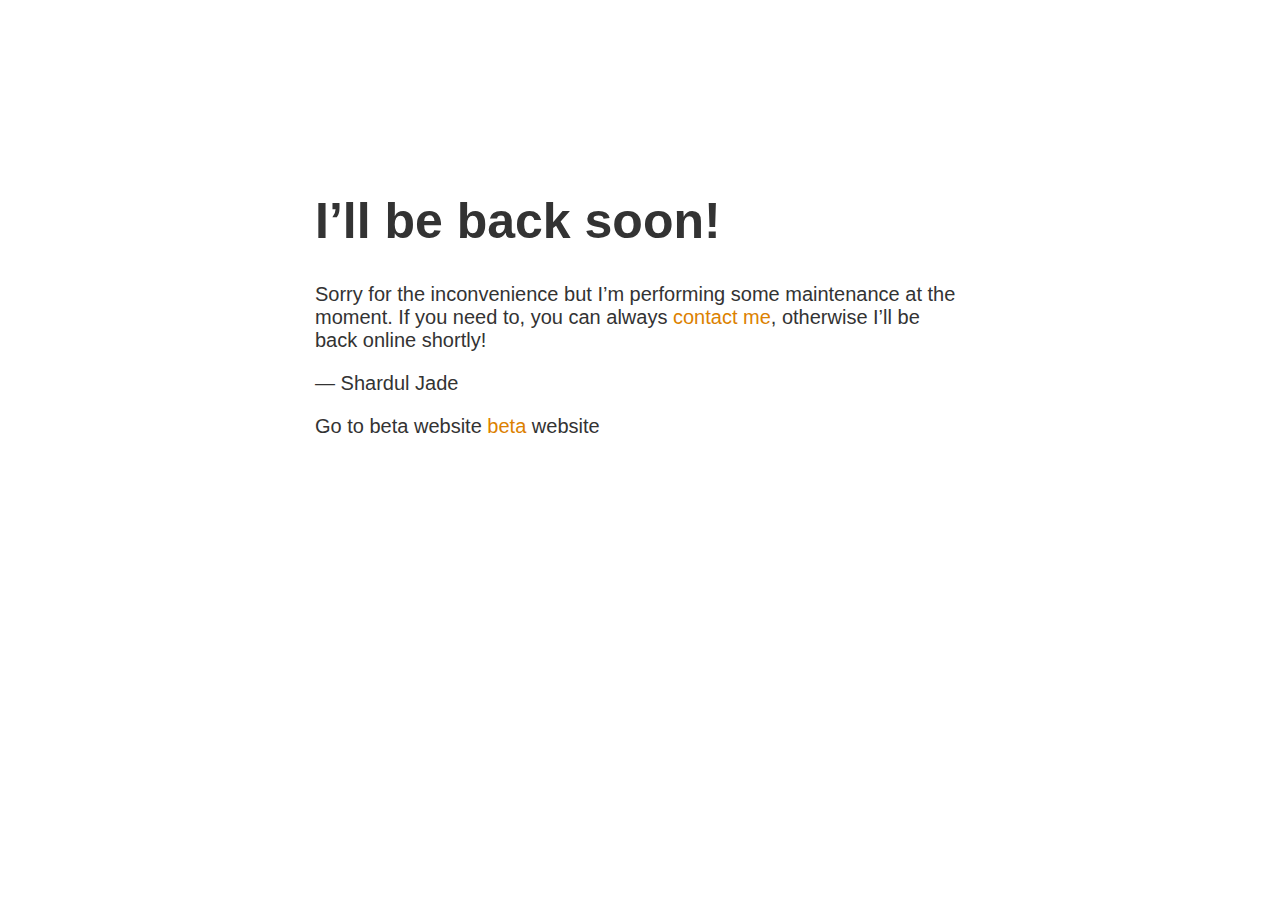
<file: index.html>
<!doctype html>
<title>Site Maintenance</title>
<style>
  body { text-align: center; padding: 150px; }
  h1 { font-size: 50px; }
  body { font: 20px Helvetica, sans-serif; color: #333; }
  article { display: block; text-align: left; width: 650px; margin: 0 auto; }
  a { color: #dc8100; text-decoration: none; }
  a:hover { color: #333; text-decoration: none; }
</style>

<article>
    <h1>I&rsquo;ll be back soon!</h1>
    <div>
        <p>Sorry for the inconvenience but I&rsquo;m performing some maintenance at the moment. If you need to, you can always <a href="mailto:contact@sharduljade.com">contact me</a>, otherwise I&rsquo;ll be back online shortly!</p>
        <p>&mdash; Shardul Jade</p>
		<p></p>
		<p>Go to beta website <a href="http://www.sharduljade.com/beta/">beta</a> website </p>
    </div>
</article>
</file>
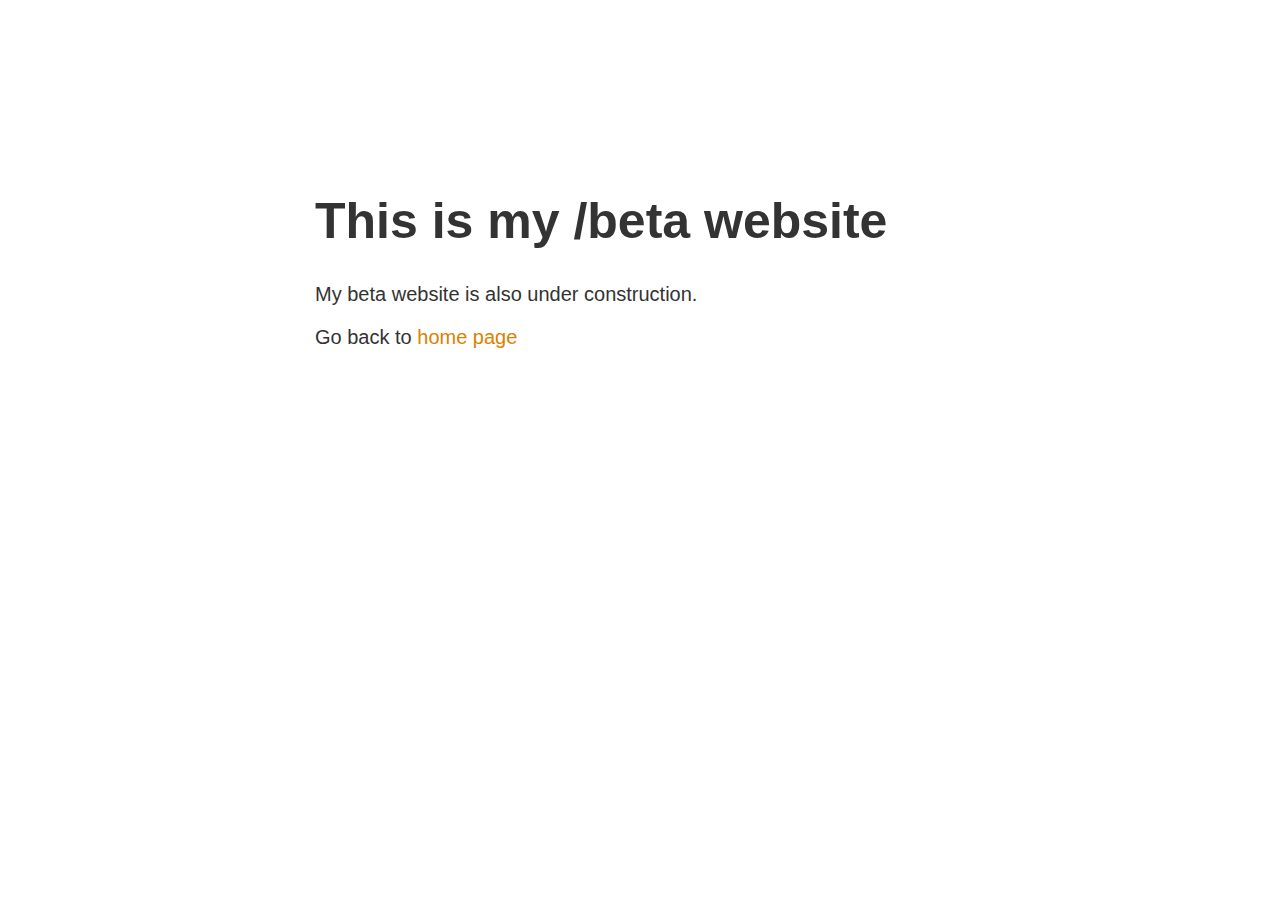
<file: beta/index.html>
<!doctype html>
<title>Beta Website</title>
<style>
  body { text-align: center; padding: 150px; }
  h1 { font-size: 50px; }
  body { font: 20px Helvetica, sans-serif; color: #333; }
  article { display: block; text-align: left; width: 650px; margin: 0 auto; }
  a { color: #dc8100; text-decoration: none; }
  a:hover { color: #333; text-decoration: none; }
</style>

<article>
    <h1>This is my /beta website</h1>
    <div>
        <p>My beta website is also under construction. </p>
		<p></p>
		<p>Go back to <a href="http://www.sharduljade.com/"> home page</a> </p>
    </div>
	<a href="http://www.sharduljade.com/beta/beta"></a>
</article>
</file>
